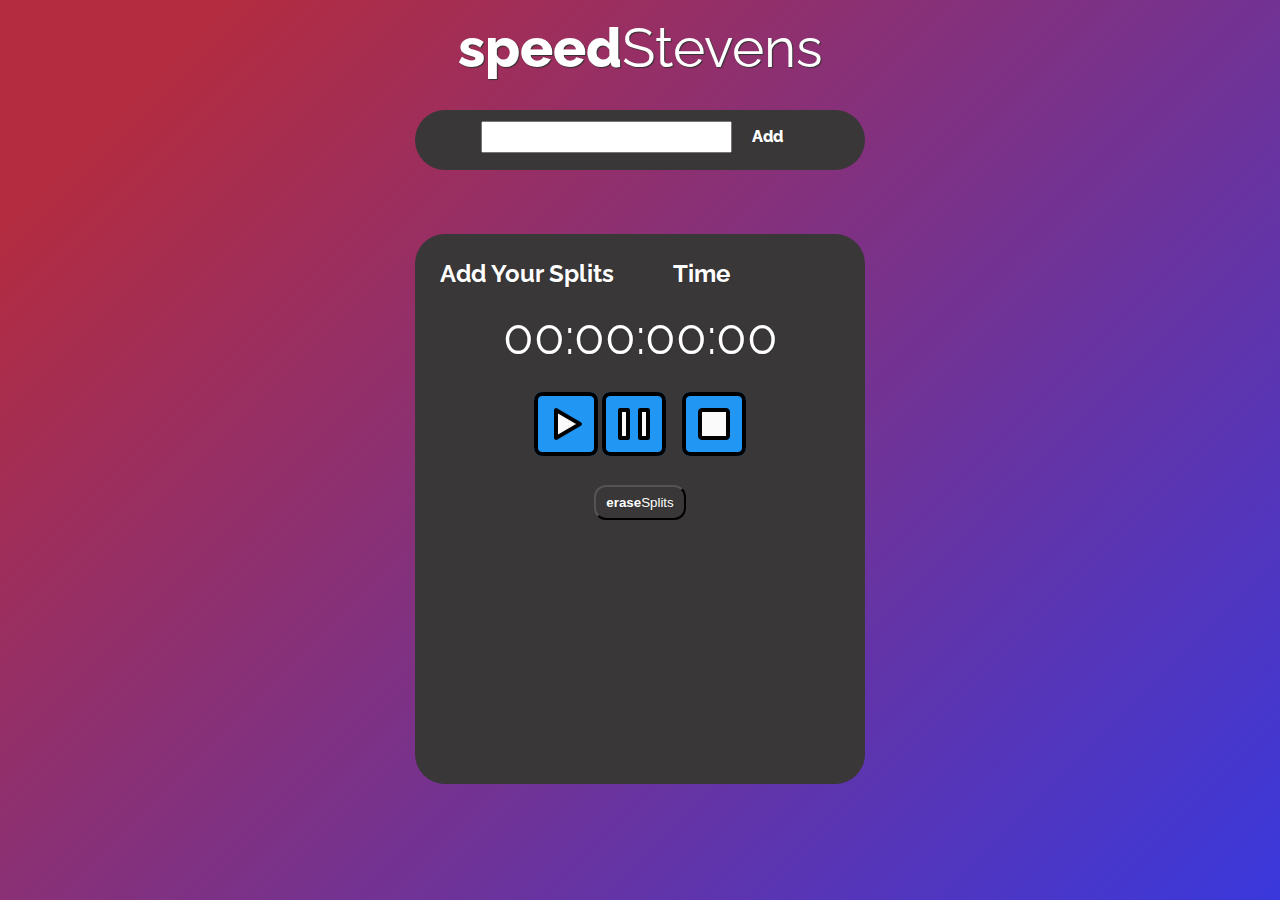
<file: main.html>
<html>
  <head>
    <meta charset="utf-8" />
    <meta
      name="viewport"
      content="width=device-width, initial-scale=1, shrink-to-fit=no"
    />

    <link
      href="https://fonts.googleapis.com/css?family=Raleway:400,800&display=swap&subset=latin-ext"
      rel="stylesheet"
    />

    <script src="https://ajax.googleapis.com/ajax/libs/jquery/3.4.1/jquery.min.js"></script>

    <link href="styles.css" rel="stylesheet" />
  </head>
  <body class="form-pages backcol">
    <ul class="alert">
      <div class="close-alert">✖️</div>
      <li>
        <div class="alert-red"></div>
        <div class="alert-blue"></div>
      </li>
    </ul>

    <div class="headerCorner">
      <h1><b>speed</b>Stevens</h1>
    </div>

    <div class="main-container3">
      <input type="text" id="myInput" class="input-container" />
      <span onclick="newElement()" class="addBtn"><b>Add</b></span>
    </div>

    <div class="main-container2" style="display: table-row;">
      <div>
        <div id="myDIV" class="header" style="width: 50%; display: table-cell;">
          <h2>
            Add Your Splits
          </h2>

          <ul id="myUL" style="font-family:'Courier New'; font-size:25px;"></ul>
        </div>
        <div style="width: 50%;display: table-cell;">
          <h2>
            Time
          </h2>
          <ul id="myUL1" style="font-family:'Courier New';font-size:25px;"></ul>
        </div>
      </div>

      <script>
        // Create a "close" button and append it to each list item

        // Click on a close button to hide the current list item

        // Create a new list item when clicking on the "Add" button

        function newElement() {
          var li = document.createElement("li");
          var inputValue = document.getElementById("myInput").value;
          //var mc = document.getElementsByClassName("main-container").value;
          var t = document.createTextNode(inputValue);
          li.appendChild(t);
          document.getElementById("myUL").appendChild(li);
          document.getElementById("myInput").value = "";

          var span = document.createElement("SPAN");
          //var txt = document.createTextNode("\u00D7");
          span.className = "close";
          //span.appendChild(txt);
          li.appendChild(span);
          //mc.appendChild(t);

          for (i = 0; i < close.length; i++) {
            close[i].onclick = function() {
              var div = this.parentElement;
              div.style.display = "none";
            };
          }
        }
      </script>
      <div class="stopwatch">
        <div class="circle">
          <span
            class="time"
            id="display"
            style="font-size:50px;color: #FFF;
    	text-shadow: 1px 1px 1px #333"
            >00:00:00:00</span
          >
        </div>

        <div class="controls">
          <button class="buttonPlay" onclick="split()">
            <img id="playButton" src="play.png" />

            <img id="pauseButton" src="pause.png" />
          </button>

          <!-- credit to pixel perfect for button images-->

          <button class="buttonReset">
            <img id="resetButton" src="stop.png" />
          </button>
        </div>
        <script>
          function erase() {
            document.getElementById("myUL").innerHTML = "";
            document.getElementById("myUL1").innerHTML = "";
          }
        </script>
        <button onclick="erase()" class="eraseall"><b>erase</b>Splits</button>
      </div>
      <script src="script.js"></script>
    </div>

    <footer>
      <p></p>
    </footer>
  </body>
</html>
</file>
<file: styles.css>
body {
  font-family: "Raleway", sans-serif;
  margin: 0px;
  padding: 0px;

  background-color: #eaeaea;
}

.form-pages {
  align-items: center;
  display: flex;
  flex-direction: column;
}

h1 {
  font-weight: 400;
  font-size: 55px;
  margin: 10px auto;
}

b {
  font-weight: 800;
}

ul {
  list-style-type: none;
  padding: 0px;
}

button {
  margin-top: 25px;
}

.alert-red {
  padding: 10px;
  color: #721c24;
  background-color: #f8d7da;
  border-color: #f5c6cb;
}

.alert-blue {
  padding: 10px;
  color: #004085;
  background-color: #cce5ff;
  border-color: #b8daff;
}

.alert {
  text-align: center;
  position: fixed;
  left: 0;
  right: 0;
  top: 0;
  margin: 0;
  padding: 0;
  border: 1px solid transparent;
  display: none;
  z-index: 9999;
}

.close-alert {
  float: right;
  display: inline;
  cursor: pointer;
  height: 20px;
  width: 20px;
  margin: 0;
  font-weight: bold;
}

.contact-container {
  flex: 1 0 auto;
  text-align: center;
  margin: 10% auto 5%;
  max-width: none;
  width: 100%;
  padding: 25px;
  border-radius: 30px;
  background-color: white;
}

.main-container {
  flex: 1 0 auto;
  text-align: center;
  margin: 5% auto 5%;
  max-width: 400px;
  width: 100%;
  padding: 25px;
  border-radius: 30px;
  background-color: white;
  height: 105px;
}

.main-container2 {
  flex: 1 0 auto;
  text-align: center;
  margin: 5% auto 5%;
  max-width: 400px;
  width: 100%;
  padding: 25px;
  border-radius: 30px;
  background-color: white;
  min-height: 500px;

  background-color: #3A3738;
}

.main-container3 {
  flex: 1 0 auto;
  text-align: center;
  margin: 20px auto 0px;
  max-width: 400px;
  width: 100%;
  padding: 5px 25px 5px;
  border-radius: 30px;
  background-color: white;
  height: 50px;
  background-color: #3A3738;
}

footer {
  text-align: center;
  flex-shrink: 0;
  padding: 3px;
  width: 100%;
}

.form-signin input[type="email"] {
  margin-bottom: -1px;
  border-bottom-right-radius: 0;
  border-bottom-left-radius: 0;
}
.form-signin input[type="password"] {
  border-top-right-radius: 0;
  border-top-left-radius: 0;
}

.form-signin .form-control {
  width: 100%;
  position: relative;
  padding: 10px;
  font-size: 16px;
  border-radius: 0.25rem;
  line-height: 1.5;
  color: #495057;
  background-color: #fff;
  border: 1px solid #ced4da;
}

.sidebyside
{
  display: :inline-block;
}

.input-container{
  position:center;
  margin-bottom: 10px;
	left:0px;
	font-size:16px;
	color: black;
  padding: 5px 20px;
}

.addBtn
{
  border: none;
  text-align: center;
  text-decoration: none;
  display: inline-block;
  font-size: 16px;
  margin: 4px 2px;
  width: 10%;

  color: #FFF;
  text-shadow: 1px 1px 1px #333;
  background-color: #3A3738;
  padding: 8px 10px;
  border-radius: 12px;
  border-color: yellow;

}

.big-button {
  position: relative;
  display: inline-block;
  cursor: pointer;
  outline: none;
  border: 0;
  vertical-align: middle;
  text-decoration: none;
  font-size: 1.5rem;
  color:var(--colorShadeA);
  font-weight: 700;
  text-transform: uppercase;
  font-family: inherit;
  margin-top: 10px;
}

button.big-button {
   padding: 1em 2em;
   border: 2px solid var(--colorShadeA);
  border-radius: 1em;
  background: var(--colorShadeE);
transform-style: preserve-3d;
   transition: all 175ms cubic-bezier(0, 0, 1, 1);
}
button.big-button::before {
  position: absolute;
  content: '';
  width: 100%;
  height: 100%;
  top: 0;
  left: 0;
  right: 0;
  bottom: 0;
  background: var(--colorShadeC);
  border-radius: inherit;
    box-shadow: 0 0 0 2px var(--colorShadeB), 0 0.75em 0 0 var(--colorShadeA);
 transform: translate3d(0, 0.75em, -1em);
     transition: all 175ms cubic-bezier(0, 0, 1, 1);
}


button.big-button:hover {
  background: var(--colorShadeD);
  transform: translate(0, 0.375em);
}

button.big-button:hover::before {
  transform: translate3d(0, 0.75em, -1em);
}

button.big-button:active {
            transform: translate(0em, 0.75em);
}

button.big-button:active::before {
  transform: translate3d(0, 0, -1em);

      box-shadow: 0 0 0 2px var(--colorShadeB), 0 0.25em 0 0 var(--colorShadeB);

}

.big-button {
  --backgroundColor: rgba(145, 210, 100);
  --colorShadeA: rgb(50, 163, 137);
  --colorShadeB: rgb(121, 186, 156);
  --colorShadeC: rgb(150, 232, 195);
  --colorShadeD: rgb(187, 232, 211);
  --colorShadeE: rgb(200, 255, 232);
}

.index-main{
  font-family: 'OpenSans', sans-serif;
  line-height: 1;
  display: flex;
          align-items: center;
          justify-content: center;
  margin: 0;
  min-height: 100px;
  flex: 1 1 8%;
  text-align: center;
  flex-flow: row wrap;
  font-size: 10px;

}



.overlay {
	text-align: center;
	width: 100%;
  height: 100%;
	height: auto;
	background-size: cover;
	background-attachment: fixed;
	position: center;
	overflow: hidden;
	border-radius: 0 0 85% 85% / 30%;
}
.overlay{
	width: center;
	height: 25%;
	padding: 50px;
	color: #FFF;
	text-shadow: 1px 1px 1px #333;
  background-image: linear-gradient( 135deg, #B42C3F 10%, #3A38DC 100%);

}

.backcol{
  background-image: linear-gradient( 135deg, #B42C3F 10%, #3A38DC 100%);
  margin:5px;color: #FFF;
text-shadow: 1px 1px 1px #333
}


.buttonPlay{
  background-color: Transparent;
   background-repeat:no-repeat;
   border: none;
   cursor:pointer;
   overflow: hidden;
   outline:none;
}

.buttonReset{
  background-color: Transparent;
   background-repeat:no-repeat;
   border: none;
   cursor:pointer;
   overflow: hidden;
   outline:none;
}

.eraseall{
  color: #FFF;
  text-shadow: 1px 1px 1px #333;
  background-color: #3A3738;
  padding: 8px 10px;
  border-radius: 12px;
}

.sizze{
  font-size: 30px;
}
</file>
